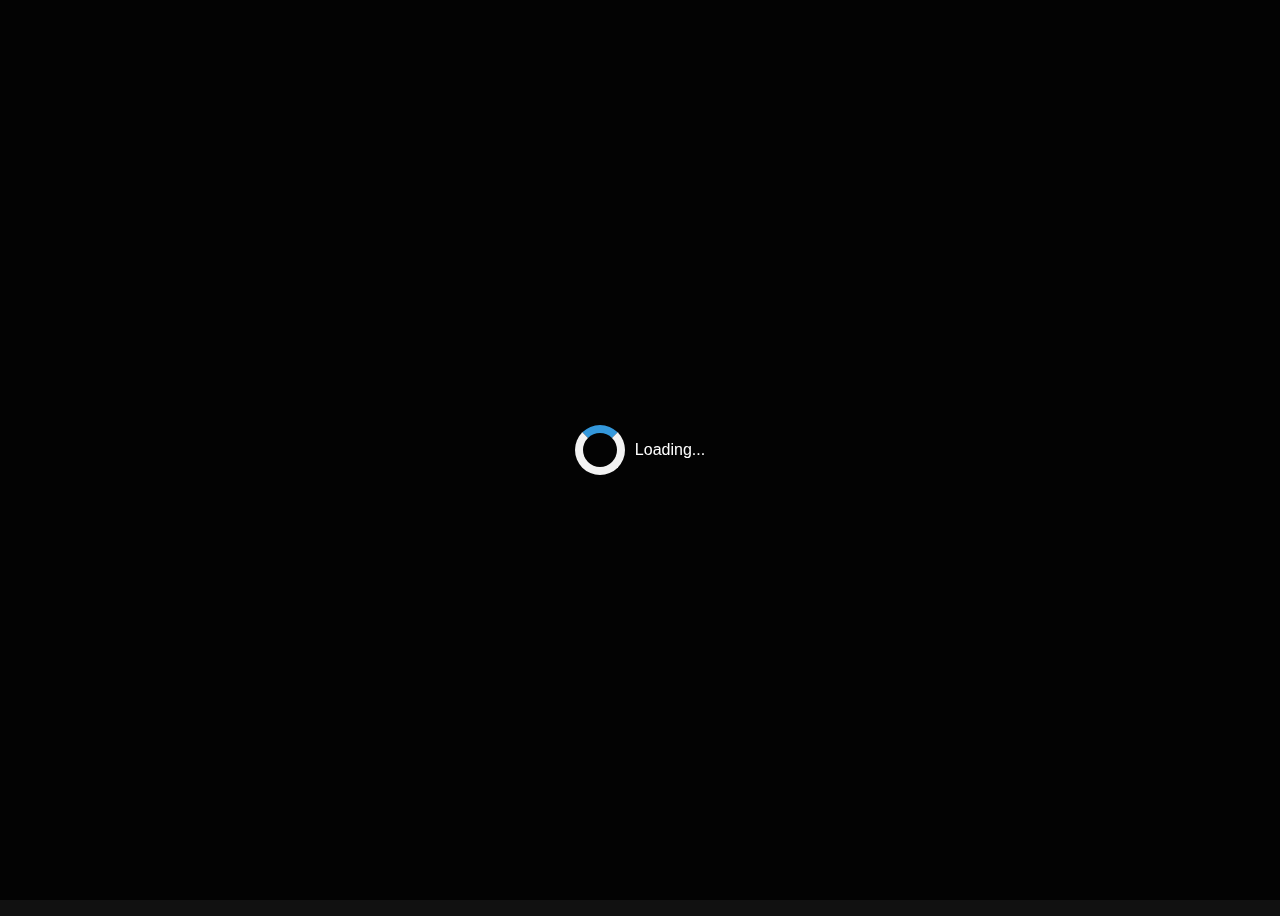
<file: index.html>
<!DOCTYPE html>
<html lang="en">
<head>
  <meta charset="UTF-8">
  <meta name="viewport" content="width=device-width, initial-scale=1.0">
  <link rel="stylesheet" href="https://cdnjs.cloudflare.com/ajax/libs/font-awesome/6.5.1/css/all.min.css" integrity="sha512-DTOQO9RWCH3ppGqcWaEA1BIZOC6xxalwEsw9c2QQeAIftl+Vegovlnee1c9QX4TctnWMn13TZye+giMm8e2LwA==" crossorigin="anonymous" referrerpolicy="no-referrer" />
  <title>Happy birthday - Sam</title>
  <link rel="stylesheet" href="https://fonts.googleapis.com/css2?family=Inter:wght@400;500;700&display=swap">
  <link rel="stylesheet" href="style.css">
  <script>
    if (window.location.href.endsWith('.html')) {
      history.replaceState(null, null, window.location.href.slice(0, -5));
    }
    </script>
</head>
<body>
  <div id="loading-overlay">
    <div class="loader"></div>
    <p>Loading...</p>
  </div>
  <div class="container" id="content">
    <h1 class="hi">Happy Birthday someone!</h1>
    <p class="important">Only someone can access the website, Unless theh share the password with others!</p>
    <p class="hi">Please enter the password to proceed:</p>
    <form id="passwordForm">
      <input type="password" id="passwordInput" required>
      <button type="submit" class="button-24" role="button">Enter</button>
    </form>
    <br>
    <p id="errorMessage" class="error-message"></p>
  </div>

  <script src="script.js"></script>
</body>
</html>
</file>
<file: style.css>
* {

  box-sizing: border-box;
}

body {
  background: #111;
  min-height: 100vh;
  overflow: hidden;
  font-family: Arial, sans-serif;
  text-align: center;
}

.container {
  max-width: 600px;
  margin: 50px auto;
  padding: 20px;
  border-radius: 10px;
  box-shadow: rgba(255, 255, 255, 0.4) 0px 0px 0px 2px, rgba(252, 253, 253, 0.65) 0px 4px 6px -1px, rgba(255, 255, 255, 0.08) 0px 1px 0px inset;
  position: fixed;
  top: 50%;
  left: 50%;
  transform: translate(-50%, -60%);
}

@media screen and (max-width: 600px) {
  .container {
    position: fixed;
    font-size: 15px;
    top: 50%;
    left: 50%;
    transform: translate(-50%, -60%);
    padding: 50px;
  }
}

#passwordInput {
  margin-right: 10px;
  border-radius: 6px;
  padding: 10px;
  border: 2px solid #ccc; /* Add a border */
  transition: border-color 0.3s ease; /* Add transition effect for better interaction */
}

/* Add hover effect to the input field */
#passwordInput:hover {
  border-color: #007bff; /* Change border color on hover */
}


@media screen and (max-width: 600px) {
  #passwordInput {
    margin-bottom: 20px;

  }
}


.error-message {
  color: red;
  margin-top: 10px;
}

.important {
  color: red;
  font-size: 13px;
  font-family: 'Inter', sans-serif;
}


.star {
  position: absolute;
  top: -20px;
  color: #ffffff;
  animation: animate 5s linear forwards;
  /* you can set infinite too */
}

.star::before {
  content: "\f005";
  font-family: FontAwesome;
  text-shadow: 0 0 5px #fff, 0 0 20px #fff, 0 0 50px #fff;
}

@keyframes animate {
  0% {
    transform: translateY(0) rotate(0deg);
    opacity: 1;
  }

  80% {
    opacity: 1;
  }

  100% {
    transform: translateY(100vh) rotate(360deg);
    opacity: 0;
  }
}

@media screen and (max-width: 600px) {
  .star {
    font-size: 8px;
  }
}
/* CSS */
.button-24 {
  background: #FF4742;
  border: 1px solid #FF4742;
  border-radius: 6px;
  box-shadow: rgba(0, 0, 0, 0.1) 1px 2px 4px;
  box-sizing: border-box;
  color: #FFFFFF;
  cursor: pointer;
  display: inline-block;
  font-family: nunito,roboto,proxima-nova,"proxima nova",sans-serif;
  font-size: 13px;
  font-weight: 800;
  line-height: 12px;
  min-height: 40px;
  outline: 0;
  padding: 12px 14px;
  text-align: center;
  text-rendering: geometricprecision;
  text-transform: none;
  user-select: none;
  -webkit-user-select: none;
  touch-action: manipulation;
  vertical-align: middle;
}

.button-24:hover,
.button-24:active {
  background-color: initial;
  background-position: 0 0;
  color: #FF4742;
}

.button-24:active {
  opacity: .5;
}

.hi {
  color: white;
  text-shadow: 1px 1px 2px rgba(0, 0, 0, 0.5); /* Soft black stroke effect */
  padding: 5px; /* Add padding for better spacing */
  border-radius: 5px; /* Add rounded corners */
  display: inline-block; /* Ensure background covers entire text */
  font-family: 'Inter', sans-serif;
  transition: all 0.3s ease; /* Add smooth transition effect */
}

/* Hide the content initially */
#content {
  display: none;
}

/* Loading overlay styles */
#loading-overlay {
  position: fixed;
  top: 0;
  left: 0;
  width: 100%;
  height: 100%;
  background-color: rgba(0, 0, 0, 0.8); /* Semi-transparent white background */
  display: flex;
  justify-content: center;
  align-items: center;
  color: white;
}

.loader {
  border: 8px solid #f3f3f3; /* Light grey */
  border-top: 8px solid #3498db; /* Blue */
  border-radius: 50%;
  width: 50px;
  height: 50px;
  animation: spin 2s linear infinite;
  margin-right: 10px;

}

@keyframes spin {
  0% { transform: rotate(0deg); }
  100% { transform: rotate(360deg); }
}
</file>
